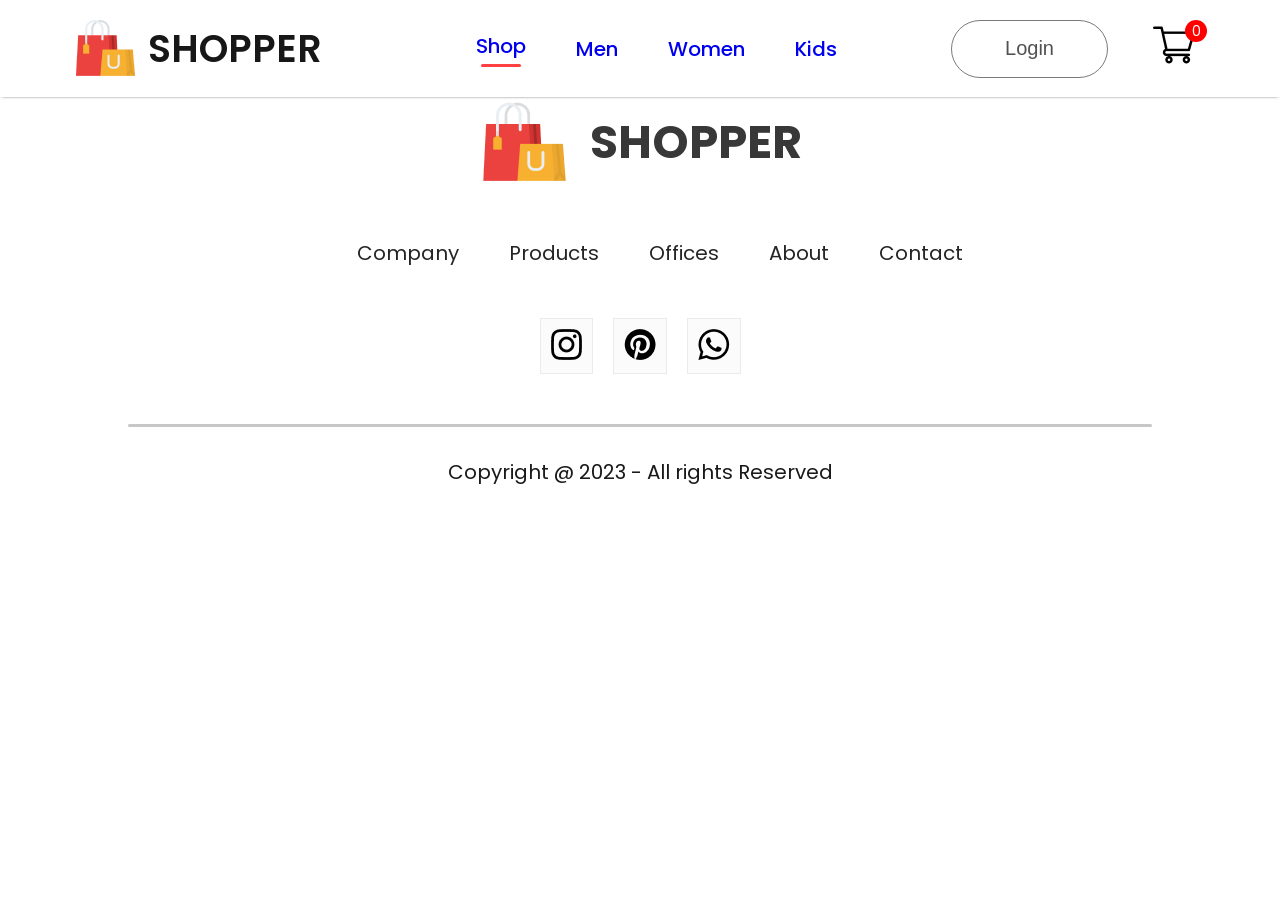
<file: docs/index.html>
<!doctype html>
<html lang="en">

<head>
    <meta charset="utf-8" />
    <link rel="icon" href="/favicon.ico" />
    <meta name="viewport" content="width=device-width,initial-scale=1" />
    <meta name="theme-color" content="#000000" />
    <meta name="description" content="Web site created using create-react-app" />
    <link rel="apple-touch-icon" href="/logo192.png" />
    <link rel="manifest" href="/manifest.json" />
    <link rel="preconnect" href="https://fonts.googleapis.com">
    <link rel="preconnect" href="https://fonts.gstatic.com" crossorigin>
    <link href="https://fonts.googleapis.com/css2?family=Courier+Prime&family=Poppins&display=swap" rel="stylesheet">
    <title>E-Commerce</title>
    <script defer="defer" src="./static/js/main.55bce0a0.js"></script>
    <link href="./static/css/main.dccc7e01.css" rel="stylesheet">
</head>

<body><noscript>You need to enable JavaScript to run this app.</noscript>
    <div id="root"></div>
</body>

</html>
</file>
<file: docs/static/css/main.dccc7e01.css>
*,body{margin:0}body{-webkit-font-smoothing:antialiased;-moz-osx-font-smoothing:grayscale;font-family:-apple-system,BlinkMacSystemFont,Segoe UI,Roboto,Oxygen,Ubuntu,Cantarell,Fira Sans,Droid Sans,Helvetica Neue,sans-serif;font-family:Poppins}code{font-family:source-code-pro,Menlo,Monaco,Consolas,Courier New,monospace}.App{text-align:center}.App-logo{height:40vmin;pointer-events:none}@media (prefers-reduced-motion:no-preference){.App-logo{-webkit-animation:App-logo-spin 20s linear infinite;animation:App-logo-spin 20s linear infinite}}.App-header{align-items:center;background-color:#282c34;color:#fff;display:flex;flex-direction:column;font-size:calc(10px + 2vmin);justify-content:center;min-height:100vh}.App-link{color:#61dafb}@-webkit-keyframes App-logo-spin{0%{-webkit-transform:rotate(0deg);transform:rotate(0deg)}to{-webkit-transform:rotate(1turn);transform:rotate(1turn)}}@keyframes App-logo-spin{0%{-webkit-transform:rotate(0deg);transform:rotate(0deg)}to{-webkit-transform:rotate(1turn);transform:rotate(1turn)}}.navbar{box-shadow:0 1px 3px -2px #000;display:flex;justify-content:space-around;padding:16px}.nav-logo{align-items:center;display:flex;gap:10px}.nav-logo p{color:#171717;font-size:38px;font-weight:600}.nav-menu{color:#626262;font-size:20px;font-weight:500;gap:50px;list-style:none}.nav-menu,.nav-menu li{align-items:center;display:flex}.nav-menu li{cursor:pointer;flex-direction:column;gap:3px;justify-content:center}.nav-menu hr{background:#ff4141;border:none;border-radius:10px;height:3px;width:80%}.nav-login-cart{align-items:center;display:flex;gap:45px}.nav-login-cart button{background:#fff;border:1px solid #7a7a7a;border-radius:75px;color:#515151;cursor:pointer;font-size:20px;font-weight:500;height:58px;outline:none;width:157px}.nav-login-cart button:active{background:#f3f3f3}.nav-cart-count{align-items:center;background:red;border-radius:11px;color:#fff;display:flex;font-size:14px;height:22px;justify-content:center;margin-left:-55px;margin-top:-35px;width:22px}.cartitems{margin:100px 175px}.cartitems hr{background:#e2e2e2;border:0;height:3px}.cartitems-format-main{grid-gap:75px;align-items:center;color:#454545;display:grid;font-size:18px;font-weight:600;gap:75px;grid-template-columns:.5fr 2fr 1fr 1fr 1fr 1fr;padding:20px 0}.cartitems-format{font-size:17px;font-weight:500}.carticon-product-icon{height:62px}.carticon-remove-icon{cursor:pointer;margin:0 40px;width:15px}.cartitems-quantity{background:#fff;border:2px solid #ebebeb;height:50px;width:64px}.cartitems-down{display:flex;margin:100px 0}.cartitems-total{display:flex;flex:1 1;flex-direction:column;gap:40px;margin-right:200px}.cartitems-total-item{display:flex;justify-content:space-between;padding:15px 0}.cartitems-total button{background:#ff5a5a;border:none;color:#fff;cursor:pointer;font-size:16px;font-weight:600;height:58px;outline:none;width:262px}.cartitems-promocode{flex:1 1;font-size:16px;font-weight:500}.cartitems-promocode p{color:#555}.cartitems-promobox{background:#eaeaea;height:58px;margin-top:15px;padding-left:20px;width:504px}.cartitems-promobox input{background:transparent;border:none;height:50px;outline:none;width:330px}.cartitems-promocode button{background:#000;color:#fff;font-size:16px;height:58px;width:170px}.hero{background:linear-gradient(180deg,#fde1ff,#e1ffea22 60%);display:flex;height:100vh}.hero-left{display:flex;flex:1 1;flex-direction:column;gap:20px;justify-content:center;line-height:1.1;padding-left:180px}.hero-left h2{color:#090909;font-size:26px;font-weight:600}.hero-left p{color:#171717;font-size:100px;font-weight:700}.hero-hand-icon{align-items:center;display:flex;gap:20px}.hero-hand-icon img{width:105px}.hero-latest-btn{background:#ff4141;border-radius:75px;color:#fff;font-size:22px;font-weight:500;gap:15px;height:70px;margin-top:30px;width:310px}.hero-latest-btn,.hero-right{align-items:center;display:flex;justify-content:center}.hero-right{flex:1 1}.popular{align-items:center;display:flex;flex-direction:column;gap:10px;height:90vh}.popular h1{color:#171717;font-size:50px;font-weight:600}.popular hr{background:#252525;border-radius:10px;height:6px;width:200px}.popular-item{display:flex;gap:30px;margin-top:50px}.item{width:350px}.item p{margin:6px 0}.item-prices{display:flex;gap:20px}.item-price-new{color:#374151;font-size:18px;font-weight:600}.item-price-old{color:#8c8c8c;font-size:18px;font-weight:500;text-decoration:line-through}.item:hover{-webkit-transform:scale(1.05);transform:scale(1.05);transition:.6s}.offers{background:linear-gradient(#fde1ff,#e1ffea22 60%);display:flex;height:60vh;margin:auto auto 150px;padding:0 140px;width:65%}.offers-left{display:flex;flex:1 1;flex-direction:column;justify-content:center}.offers-left h1{color:#171717;font-size:80px;font-weight:600}.offers-left p{color:#171717;font-size:22px;font-weight:600}.offers-left button{background:#ff4141;border:none;border-radius:35px;color:#fff;cursor:pointer;font-size:22px;height:70px;margin-top:30px;width:282px}.offers-right{flex:1 1;justify-content:center;padding-top:50px}.new-collections,.offers-right{align-items:center;display:flex}.new-collections{flex-direction:column;gap:10px;margin-bottom:100px}.new-collections h1{color:#171717;font-size:50px;font-weight:600}.new-collections hr{background:#252525;border-radius:10px;height:6px;width:200px}.collections{grid-gap:30px;display:grid;gap:30px;grid-template-columns:repeat(4,1fr);margin-top:50px}.newsletter{align-items:center;background:linear-gradient(180deg,#fde1ff,#e1ffea22 60%);display:flex;flex-direction:column;gap:30px;height:40vh;justify-content:center;margin:auto auto 150px;padding:0 140px;width:65%}.newsletter h1{color:#454545;font-size:55px;font-weight:600}.newsletter p{color:#454545;font-size:20px}.newsletter div{align-items:center;background:#fff;border:1px solid #e3e3e3;border-radius:80px;display:flex;height:70px;justify-content:space-between;width:730px}.newsletter input{border:none;color:#616161;font-family:Poppins;font-size:16px;margin-left:30px;outline:none;width:500px}.newsletter div button{background:#000;border-radius:80px;color:#fff;cursor:pointer;font-size:16px;height:70px;width:210px}.shopcategory-banner{display:block;margin:30px auto;width:82%}.shopcategory-indexSort{align-items:center;display:flex;justify-content:space-between;margin:0 170px}.shopcategory-sort{border:1px solid #888;border-radius:40px;padding:10px 20px}.shopcategory-indexSort p span{font-weight:600}.shopcategory-products{grid-row-gap:80px;display:grid;grid-template-columns:repeat(4,1fr);margin:20px 170px;row-gap:80px}.shopcategory-loadmore{align-items:center;background:#ededed;border-radius:75px;color:#787878;display:flex;font-size:18px;font-weight:500;height:69px;justify-content:center;margin:150px auto;width:233px}.breadcrum{align-items:center;color:#5e5e5e;display:flex;font-size:16px;font-weight:600;gap:8px;margin:60px 170px;text-transform:capitalize}.productdisplay{display:flex;margin:0 170px}.productdisplay-left{display:flex;gap:17px}.productdisplay-img-list{display:flex;flex-direction:column;gap:16px}.productdisplay-img-list img{height:163px}.productdisplay-main-img{height:700px;width:586px}.productdisplay-right{display:flex;flex-direction:column;margin:0 70px}.productdisplay-right h1{color:#3d3d3d;font-size:40px;font-weight:700}.productdisplay-right-star{align-items:center;color:#1c1c1c;display:flex;font-size:16px;gap:5px;margin-top:13px}.productdisplay-right-prices{display:flex;font-size:24px;font-weight:700;gap:30px;margin:40px 0}.productdisplay-right-price-old{color:#818181;text-decoration:line-through}.productdisplay-right-price-new{color:#ff4141}.productdisplay-right-size h1{color:#656565;font-size:20px;font-weight:600;margin-top:55px}.productdisplay-right-sizes{display:flex;gap:20px;margin:30px 0}.productdisplay-right-sizes div{background:#fbfbfb;border:1px solid #ebebeb;border-radius:3px;cursor:pointer;padding:18px 24px}.productdisplay-right button{background:#ff4141;border:none;color:#fff;cursor:pointer;font-size:16px;font-weight:600;margin-bottom:40px;outline:none;padding:20px 40px;width:200px}.productdisplay-right-category{margin-top:10px}.productdisplay-right-category span{font-weight:600}.descriptionbox{margin:120px 170px}.descriptionbox-navigator{display:flex}.descriptionbox-nav-box{align-items:center;border:1px solid #d0d0d0;display:flex;font-size:16px;font-weight:600;height:70px;justify-content:center;width:171px}.descriptionbox-nav-box.fade{background:#fbfbfb;color:#5c5c5c}.descriptionbox-description{border:1px solid #d0d0d0;display:flex;flex-direction:column;gap:25px;padding:48px 48px 70px}.relatedproducts{align-items:center;display:flex;flex-direction:column;gap:10px;height:90vh}.relatedproducts h1{color:#171717;font-size:50px;font-weight:600}.relatedproducts hr{background:#252525;border-radius:10px;height:6px;width:200px}.relatedproducts-item{display:flex;gap:30px;margin-top:50px}.loginsignup{background:#fce3fe;height:80vh;padding-top:100px;width:100%}.loginsignup-container{background:#fff;height:600px;margin:auto;padding:40px 60px;width:580px}.loginsignup-container h1{margin:20px 0}.loginsignup-fields{display:flex;flex-direction:column;gap:29px;margin-top:30px}.loginsignup-fields input{border:1px solid #ccc;color:#5c5c5c;font-size:18px;height:72px;outline:none;padding-left:20px;width:100%}.loginsignup-container button{background:#ff4141;border:none;color:#fff;cursor:pointer;font-size:24px;font-weight:500;height:72px;margin-top:30px;width:580px}.loginsignup-login{color:#5c5c5c;font-size:18px;font-weight:500;margin-top:20px}.loginsignup-login span{color:#ff4141;font-weight:600}.loginsignup-agree{color:#5c5c5c;font-size:18px;font-weight:500;gap:20px;margin-top:25px}.footer,.loginsignup-agree{align-items:center;display:flex}.footer{flex-direction:column;gap:50px;justify-content:center}.footer-logo{align-items:center;display:flex;gap:20px}.footer-logo p{color:#383838;font-size:46px;font-weight:700}.footer-links{color:#252525;display:flex;font-size:20px;gap:50px;list-style:none}.footer-links li{cursor:pointer}.footer-social-icon{display:flex;gap:20px}.footer-icons-container{background:#fbfbfb;border:1px solid #ebebeb;padding:10px 10px 6px}.footer-copyright{align-items:center;color:#1a1a1a;display:flex;flex-direction:column;font-size:20px;gap:30px;margin-bottom:30px;width:100%}.footer-copyright hr{background:#c7c7c7;border:none;border-radius:10px;height:3px;width:80%}
/*# sourceMappingURL=main.dccc7e01.css.map*/
</file>
